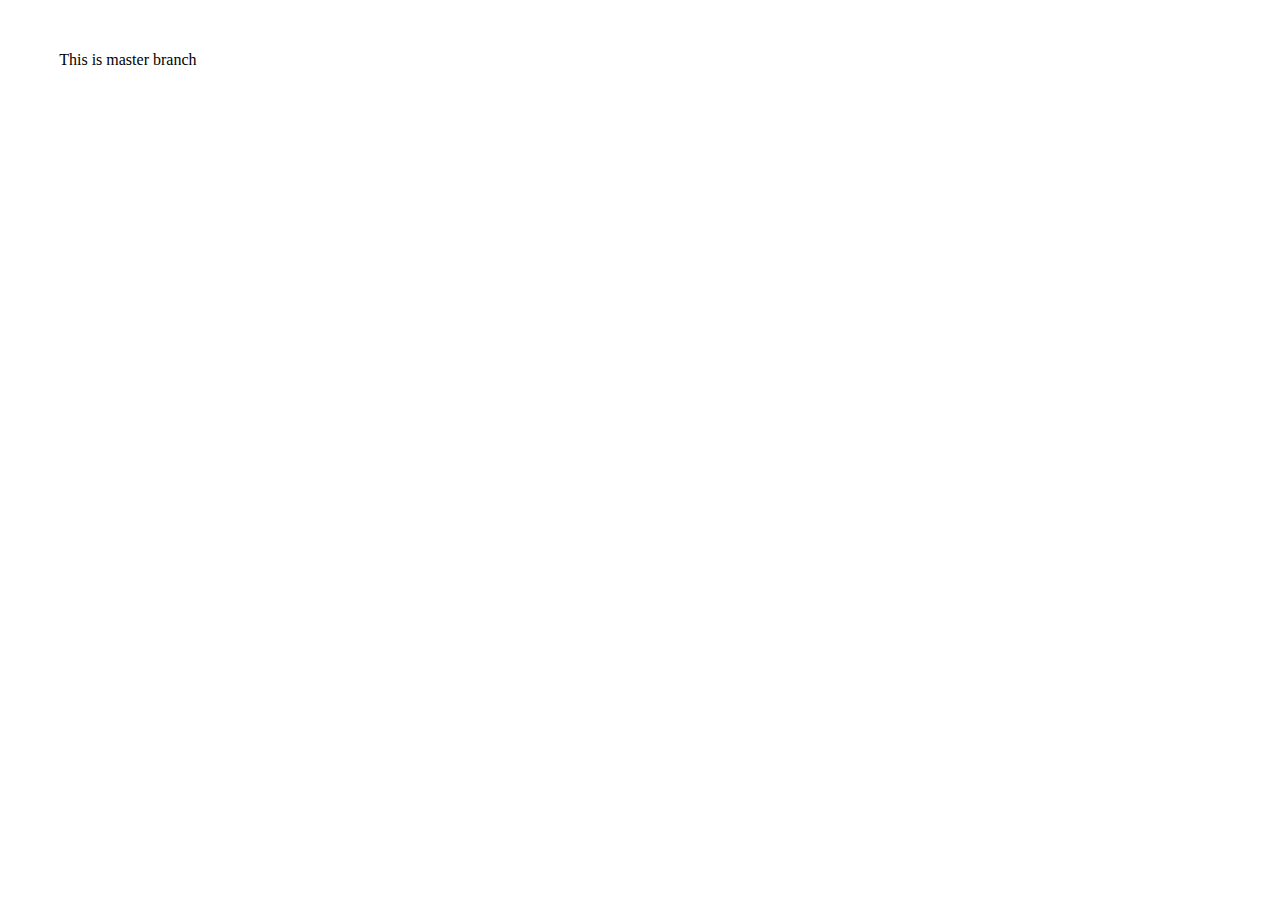
<file: index.html>
<!DOCTYPE html>
<html lang="en">
<head>
    <meta charset="UTF-8">
    <meta http-equiv="X-UA-Compatible" content="IE=edge">
    <meta name="viewport" content="width=device-width, initial-scale=1.0">
    <title>Document</title>
    <link rel="stylesheet" href="style.css">
</head>
<body>
    <p>This is master branch </p>
</body>
</html>
</file>
<file: style.css>
p{
    margin: 1.2em;
    padding: 2em;
}
</file>
